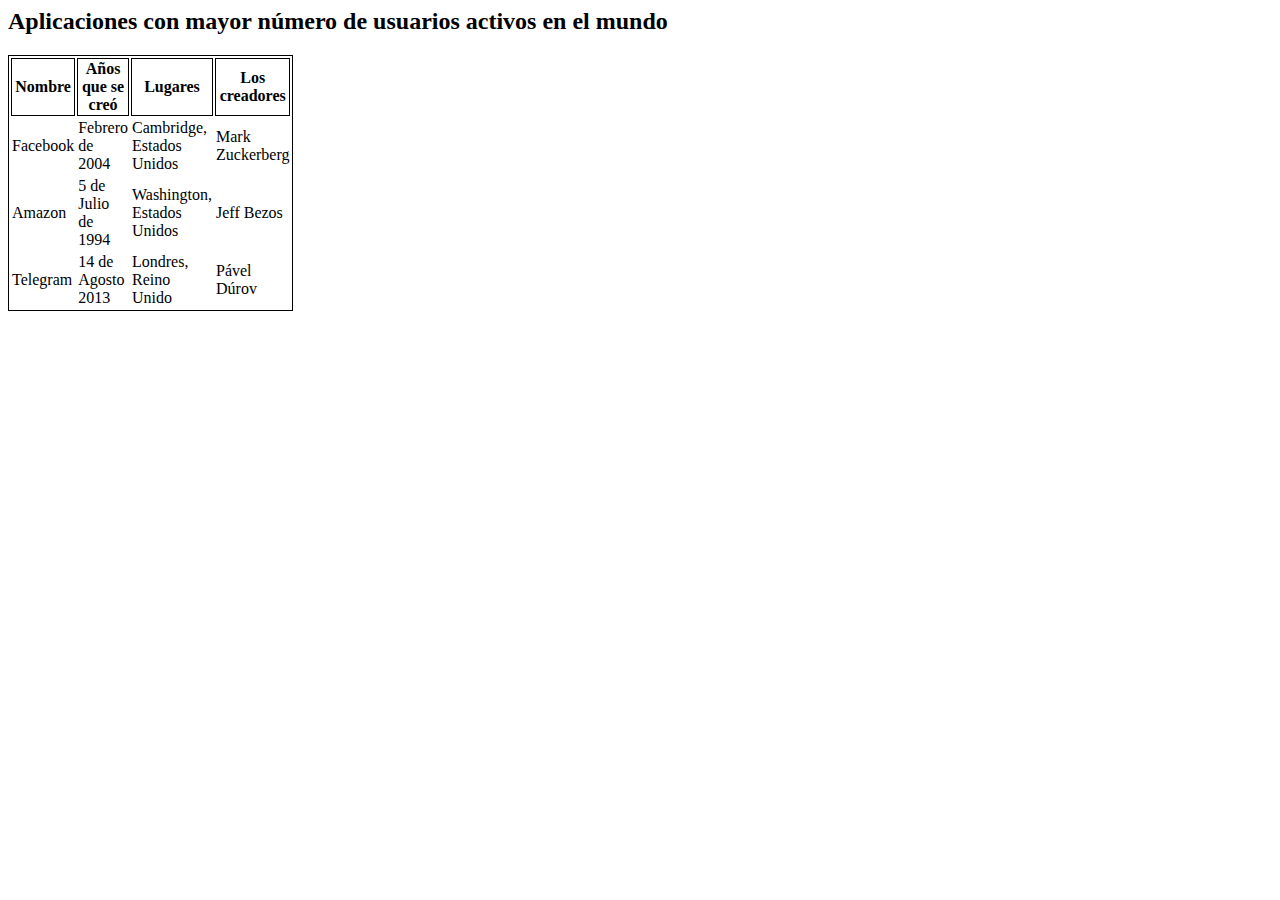
<file: Mi proyecto de LND/proyectos.html>
<DOCTYPE html>
<html>
<style>
table, th {
  border:1px solid black;
}
</style>
<body>

<h2>Aplicaciones con mayor número de usuarios activos en el mundo</h2>

<table style="width:100">
  <tr>
    <th>Nombre</th>
    <th>Años que se creó</th>
    <th>Lugares</th>
    <th>Los creadores</th>
  </tr>
  
  <tr>
    <td>Facebook</td>
    <td>Febrero de 2004</td>
    <td>Cambridge, Estados Unidos</td>
    <td>Mark Zuckerberg</td>
     </tr>
  <tr>

    <td>Amazon</td>
    <td>5 de Julio de 1994</td>
    <td>Washington, Estados Unidos</td>
    <td>Jeff Bezos</td>
  </tr
  >
  <tr>
  
    <td>Telegram</td>
    <td>14 de Agosto 2013</td>
    <td>Londres, Reino Unido</td>
    <td>Pável Dúrov</td>
  </tr>
</table>
</file>
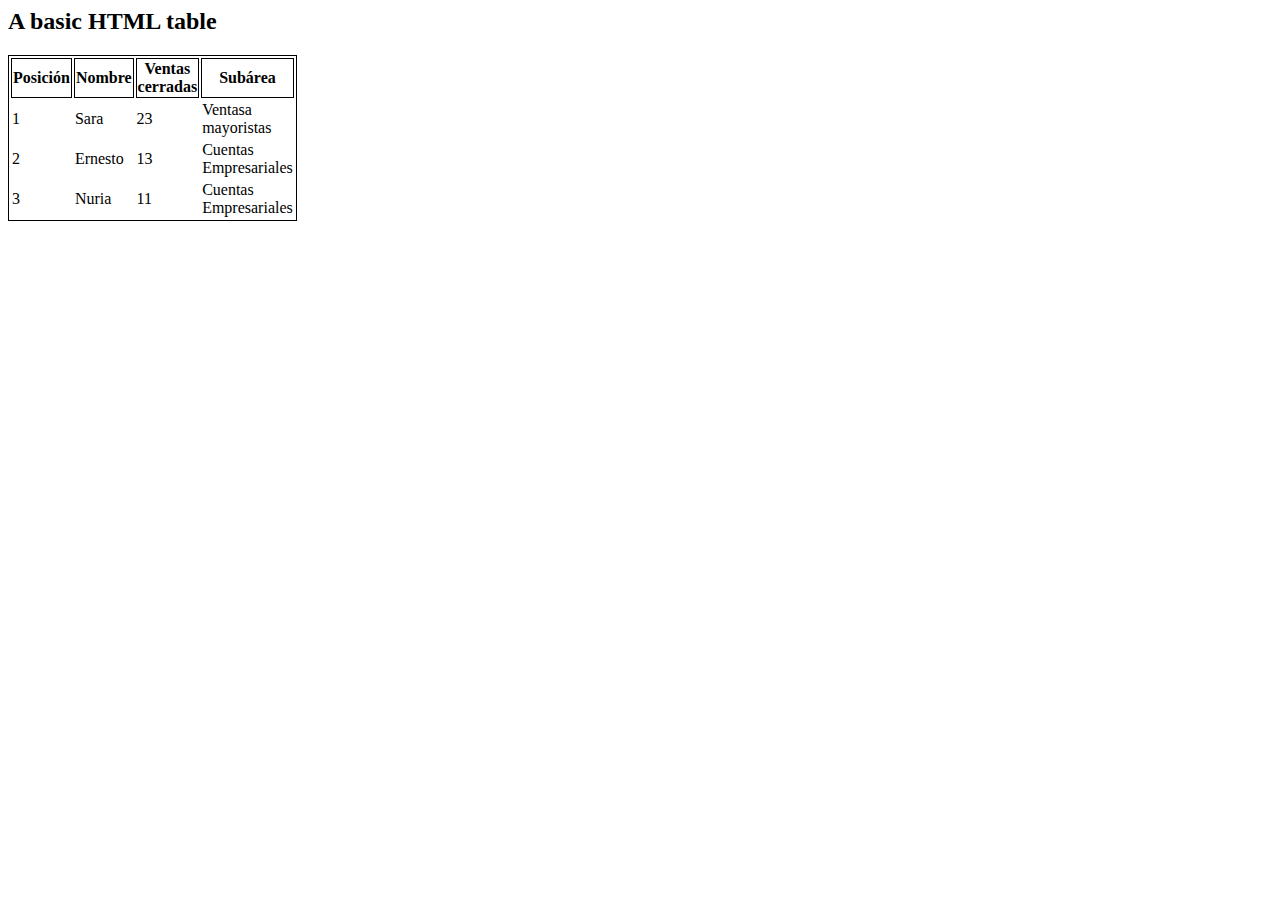
<file: Mi proyecto de LND/Css/proyectos.html>
<!-- saved from url=(0036)http://127.0.0.1:5500/proyectos.html -->
<html><head><meta http-equiv="Content-Type" content="text/html; charset=UTF-8"></head><body><doctype html="">

<style>
table, th {
  border:1px solid black;
}
</style>


<h2>A basic HTML table</h2>

<table style="width:100">
  <tbody><tr>
    <th>Posición</th>
    <th>Nombre</th>
    <th>Ventas cerradas</th>
    <th>Subárea</th>
  </tr>
  <tr>
    <td>1</td>
    <td>Sara</td>
    <td>23</td>
    <td>Ventasa mayoristas</td>
     </tr>
  <tr>
    <td>2</td>
    <td>Ernesto</td>
    <td>13</td>
    <td>Cuentas Empresariales</td>
  </tr>
  <tr>
    <td>3</td>
    <td>Nuria</td>
    <td>11</td>
    <td>Cuentas Empresariales</td>
  </tr>
</tbody></table></doctype></body></html>
</file>
